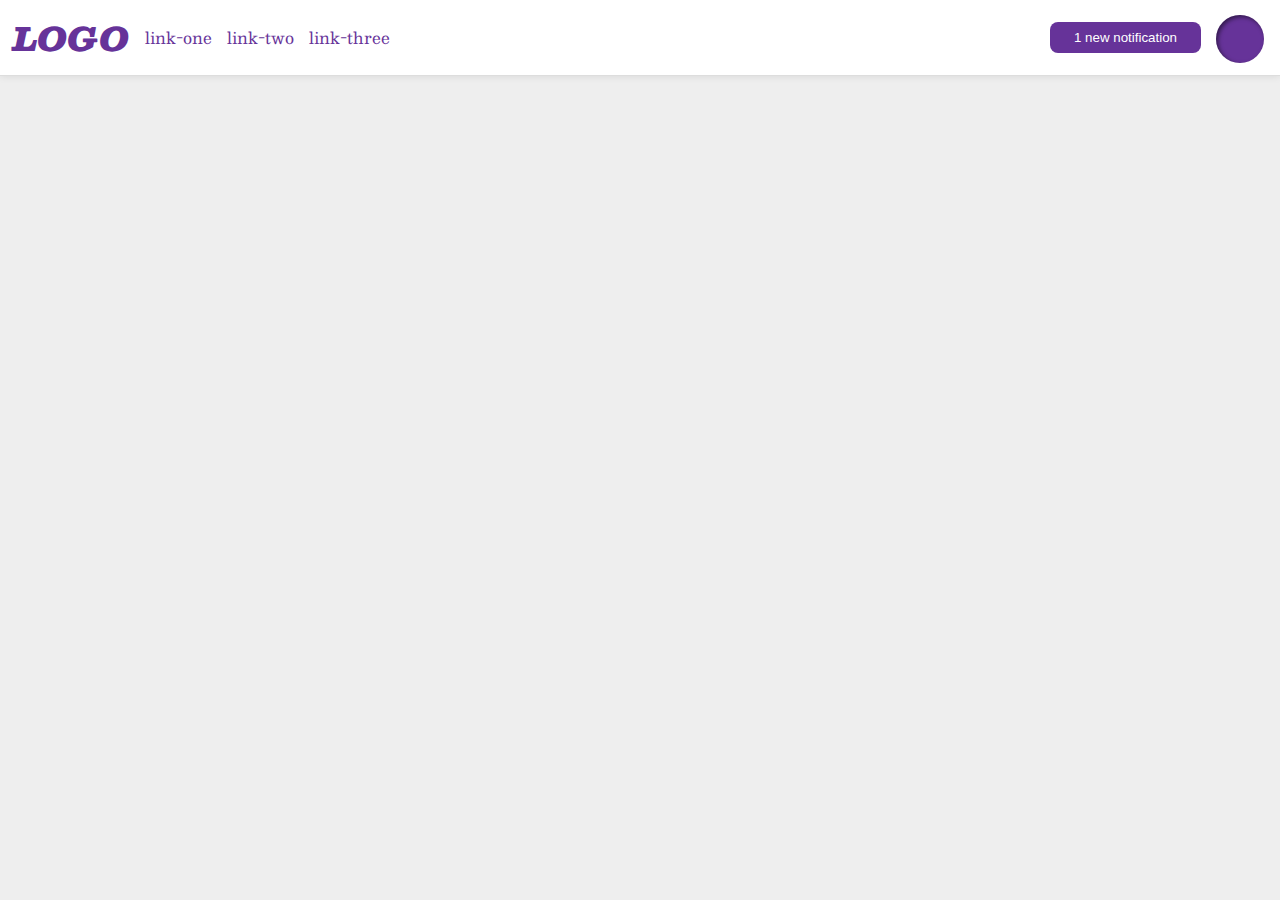
<file: flex/03-flex-header-2/index.html>
<!DOCTYPE html>
<html lang="en">
  <head>
    <meta charset="UTF-8">
    <meta http-equiv="X-UA-Compatible" content="IE=edge">
    <meta name="viewport" content="width=device-width, initial-scale=1.0">
    <title>Flex Header 2</title>
    <link rel="stylesheet" href="style.css">
  </head>
  <body>
      <div class="header meme">
        <div class="left-side">
          <div class="logo">
            LOGO
          </div>
          <ul class="links">
            <li><a href="google.com">link-one</a></li>
            <li><a href="google.com">link-two</a></li>
            <li><a href="google.com">link-three</a></li>
          </ul>
        </div>
        
        <div class="right-side">
          <button class="notifications">
            1 new notification
          </button>
          <div class="profile-image"></div>
        </div>
  </body>
</html>
</file>
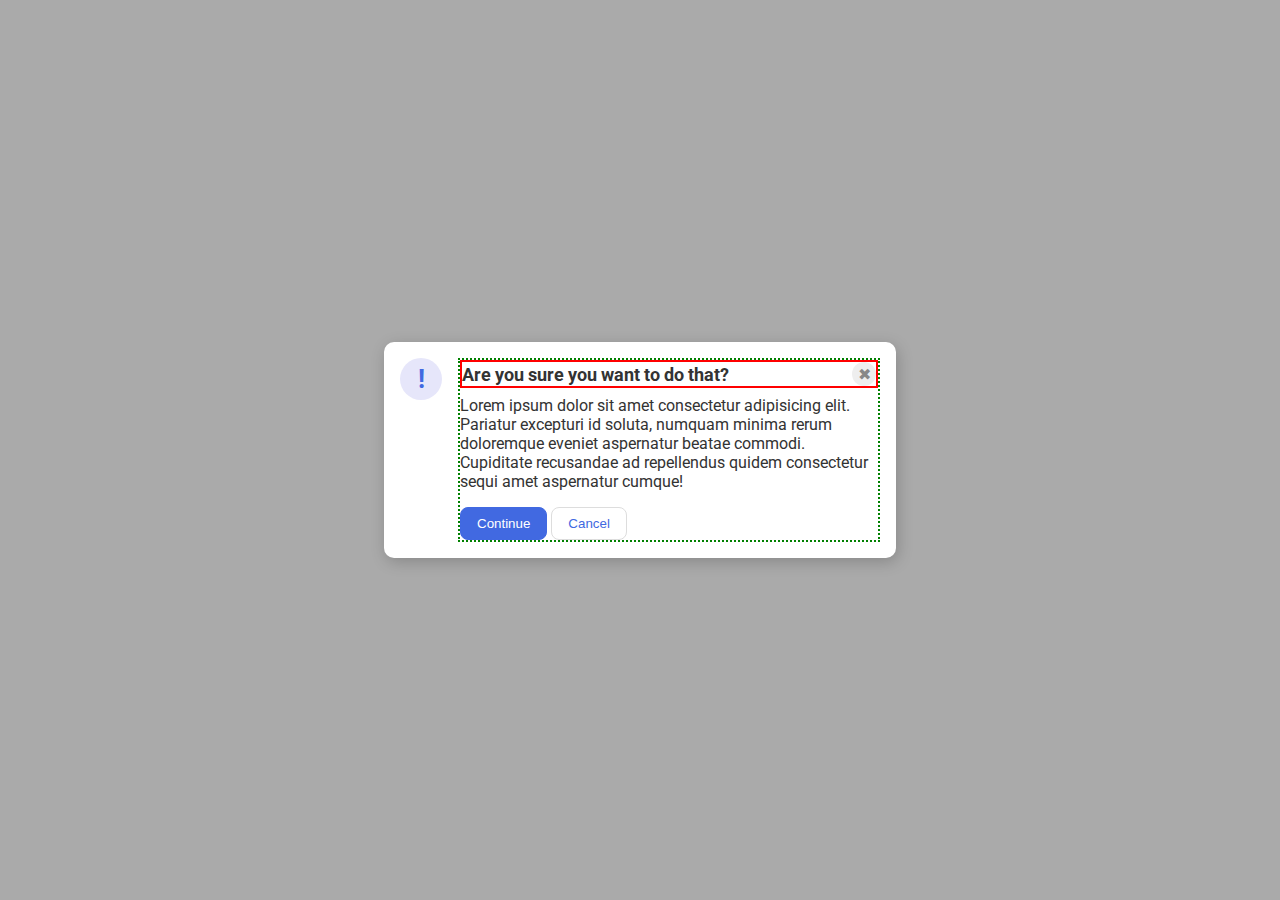
<file: flex/05-flex-modal/index.html>
<!DOCTYPE html>
<html lang="en">
  <head>
    <meta charset="UTF-8">
    <meta http-equiv="X-UA-Compatible" content="IE=edge">
    <meta name="viewport" content="width=device-width, initial-scale=1.0">
    <link rel="stylesheet" href="style.css">
    <title>Modal</title>
  </head>
  <body>
    <div class="modal">
      <div class="icon">!</div>
      <div class="container">
        <div class="header">Are you sure you want to do that?
          <div class="close-button">✖</div>
        </div>
        <div class="text">Lorem ipsum dolor sit amet consectetur adipisicing elit. Pariatur excepturi id soluta, numquam minima rerum doloremque eveniet aspernatur beatae commodi. Cupiditate recusandae ad repellendus quidem consectetur sequi amet aspernatur cumque!</div>
        <button class="continue">Continue</button>
        <button class="cancel">Cancel</button>
      </div>
    </div>
  
  </body>
</html>
</file>
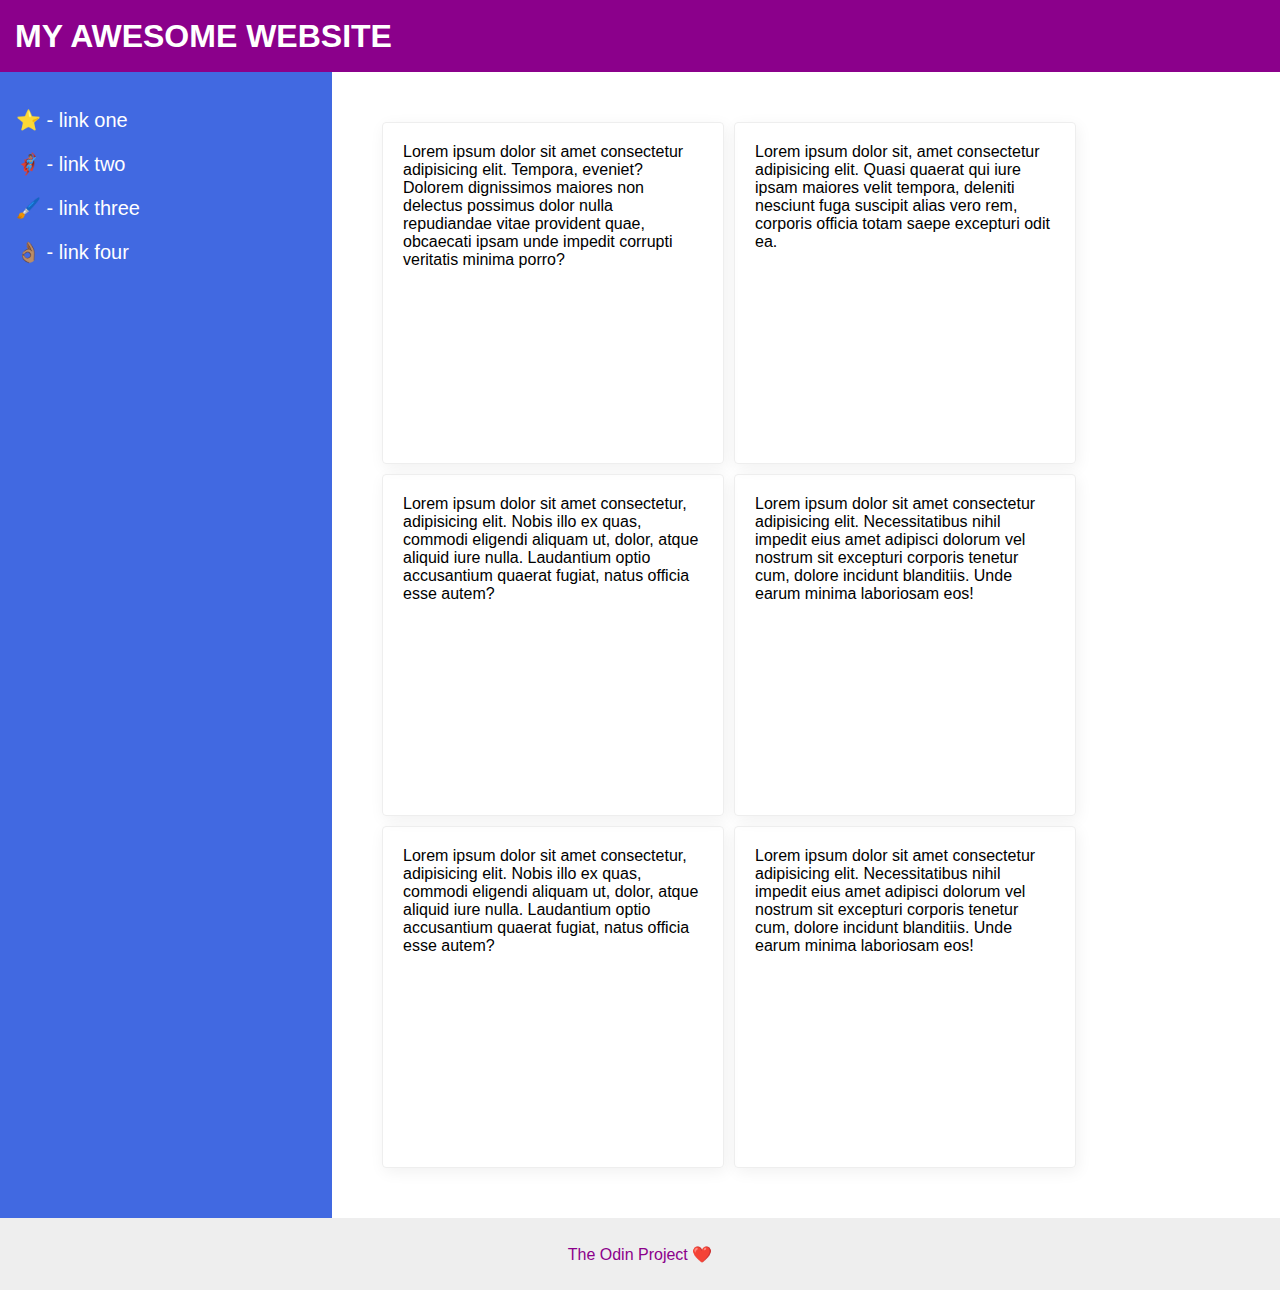
<file: flex/07-flex-layout-2/index.html>
<!DOCTYPE html>
<html lang="en">
  <head>
    <meta charset="UTF-8">
    <meta http-equiv="X-UA-Compatible" content="IE=edge">
    <meta name="viewport" content="width=device-width, initial-scale=1.0">
    <title>The Holy Grail</title>
    <link rel="stylesheet" href="style.css">
  </head>
  <body>
    <div class="header">
      MY AWESOME WEBSITE
    </div>
    <div class="sidebar-card">

      <div class="sidebar">
        <ul>
          <li><a href="#">⭐ - link one</a></li>
          <li><a href="#">🦸🏽‍♂️ - link two</a></li>
          <li><a href="#">🖌️ - link three</a></li>
          <li><a href="#">👌🏽 - link four</a></li>
        </ul>
      </div>
      
      <div class="all-cards">
        
        <div class="card">Lorem ipsum dolor sit amet consectetur adipisicing elit. Tempora, eveniet? Dolorem dignissimos maiores non delectus possimus dolor nulla repudiandae vitae provident quae, obcaecati ipsam unde impedit corrupti veritatis minima porro?</div>
        <div class="card">Lorem ipsum dolor sit, amet consectetur adipisicing elit. Quasi quaerat qui iure ipsam maiores velit tempora, deleniti nesciunt fuga suscipit alias vero rem, corporis officia totam saepe excepturi odit ea.</div>
        <div class="card">Lorem ipsum dolor sit amet consectetur, adipisicing elit. Nobis illo ex quas, commodi eligendi aliquam ut, dolor, atque aliquid iure nulla. Laudantium optio accusantium quaerat fugiat, natus officia esse autem?</div>
        <div class="card">Lorem ipsum dolor sit amet consectetur adipisicing elit. Necessitatibus nihil impedit eius amet adipisci dolorum vel nostrum sit excepturi corporis tenetur cum, dolore incidunt blanditiis. Unde earum minima laboriosam eos!</div>
        <div class="card">Lorem ipsum dolor sit amet consectetur, adipisicing elit. Nobis illo ex quas, commodi eligendi aliquam ut, dolor, atque aliquid iure nulla. Laudantium optio accusantium quaerat fugiat, natus officia esse autem?</div>
        <div class="card">Lorem ipsum dolor sit amet consectetur adipisicing elit. Necessitatibus nihil impedit eius amet adipisci dolorum vel nostrum sit excepturi corporis tenetur cum, dolore incidunt blanditiis. Unde earum minima laboriosam eos!</div>
      </div>
    
    </div>
    <div class="footer">
      The Odin Project ❤️
    </div>
  </body>
</html>
</file>
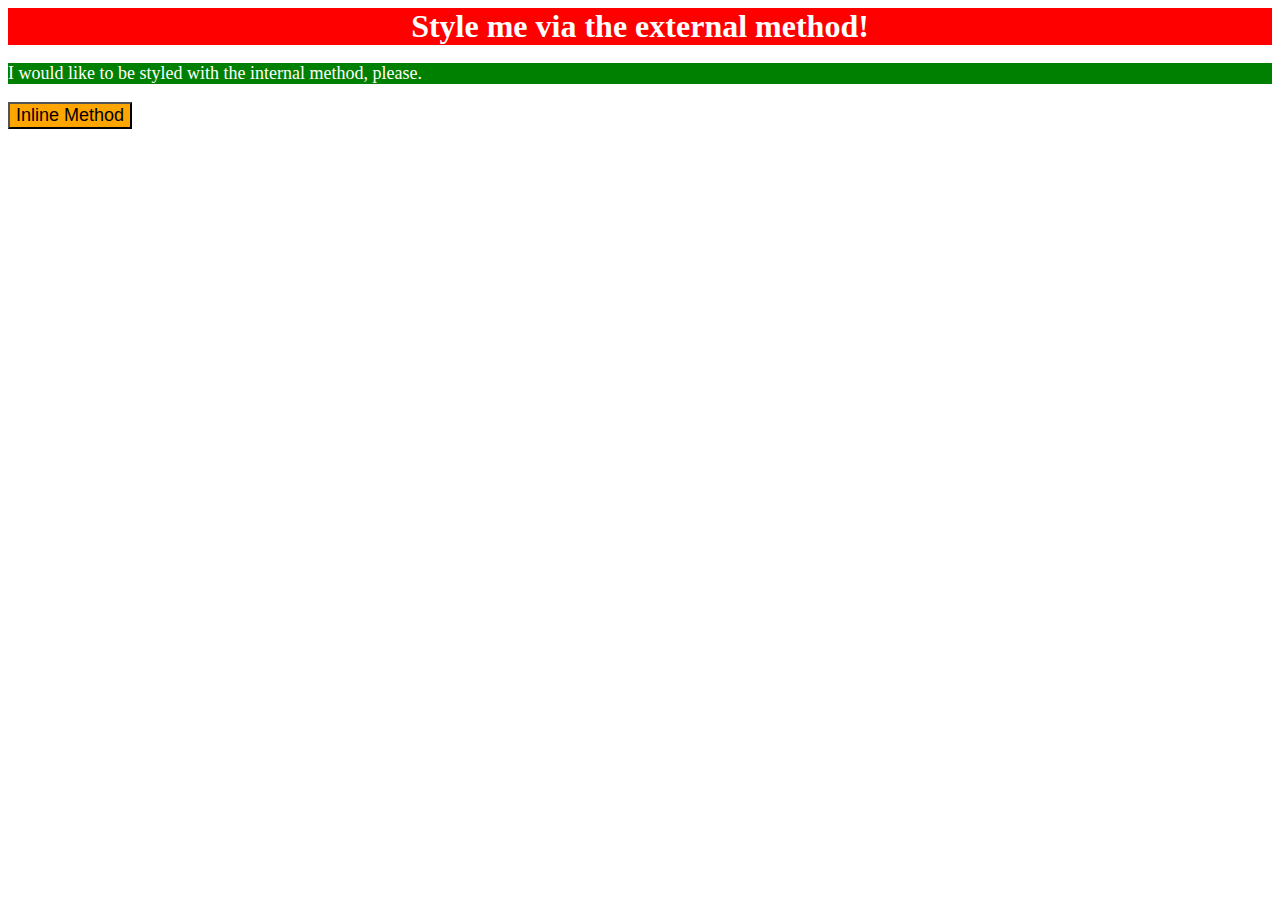
<file: foundations/01-css-methods/index.html>
<!DOCTYPE html>
<html lang="en">
  <head>
    <meta charset="UTF-8">
    <meta http-equiv="X-UA-Compatible" content="IE=edge">
    <meta name="viewport" content="width=device-width, initial-scale=1.0">
    <title>Methods for Adding CSS</title>
    <link rel="stylesheet" href="style.css">
    <style>
      p {
        background-color: green;
        color: white;
        font-size: 18px;
      }
    </style>
  </head>
  <body>
    <div>Style me via the external method!</div>
    <p>I would like to be styled with the internal method, please.</p>
    <button style="background-color: orange; font-size: 18px;">Inline Method</button>
  </body>
</html>
</file>
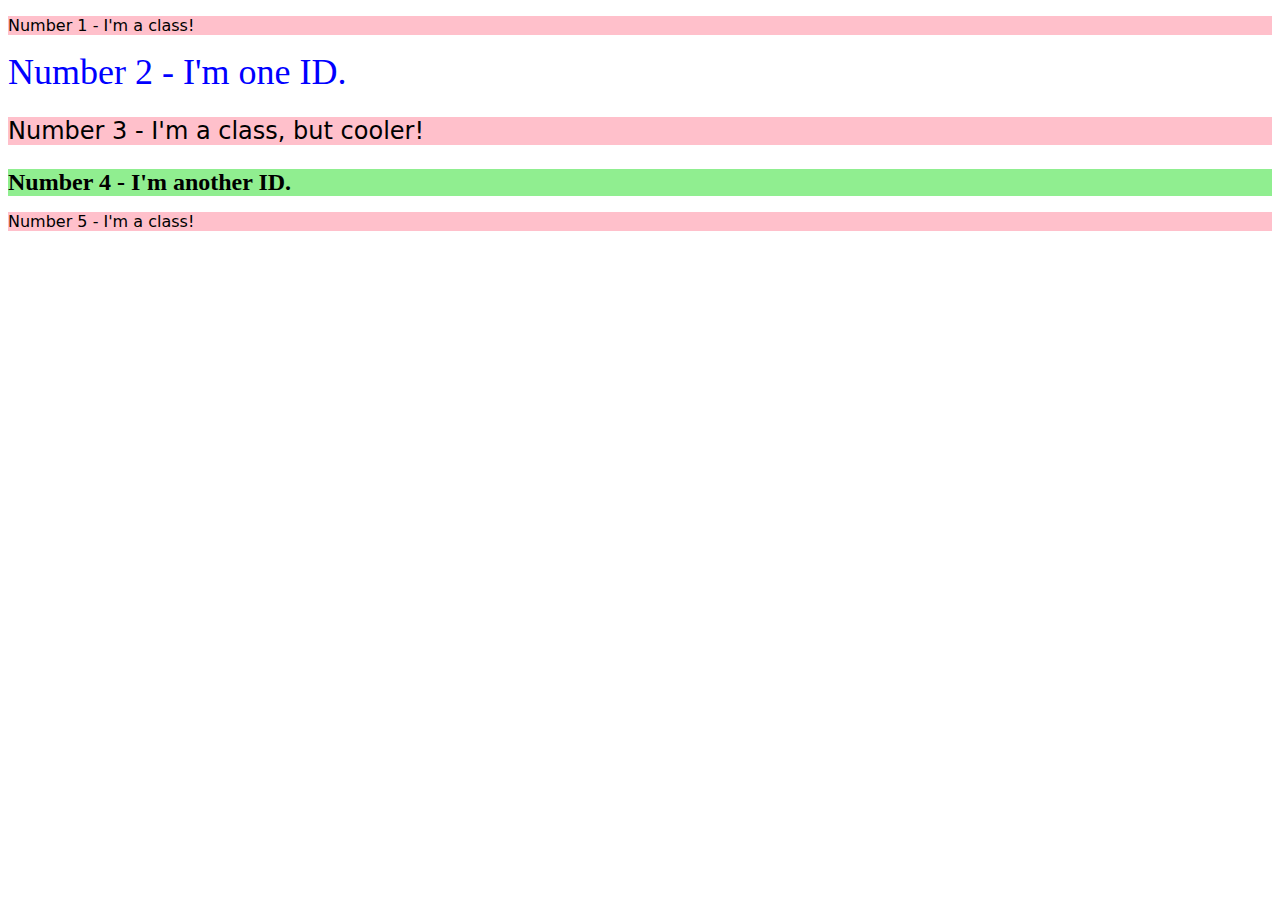
<file: foundations/02-class-id-selectors/index.html>
<!DOCTYPE html>
<html lang="en">
  <head>
    <meta charset="UTF-8">
    <meta http-equiv="X-UA-Compatible" content="IE=edge">
    <meta name="viewport" content="width=device-width, initial-scale=1.0">
    <title>Class and ID Selectors</title>
    <link rel="stylesheet" href="style.css">
  </head>
  <body>
    <p class="odd-number">Number 1 - I'm a class!</p>
    <div id="num-two">Number 2 - I'm one ID.</div>
    <p class="odd-number three">Number 3 - I'm a class, but cooler!</p>
    <div id="num-four">Number 4 - I'm another ID.</div>
    <p class="odd-number">Number 5 - I'm a class!</p>
  </body>
</html>
</file>
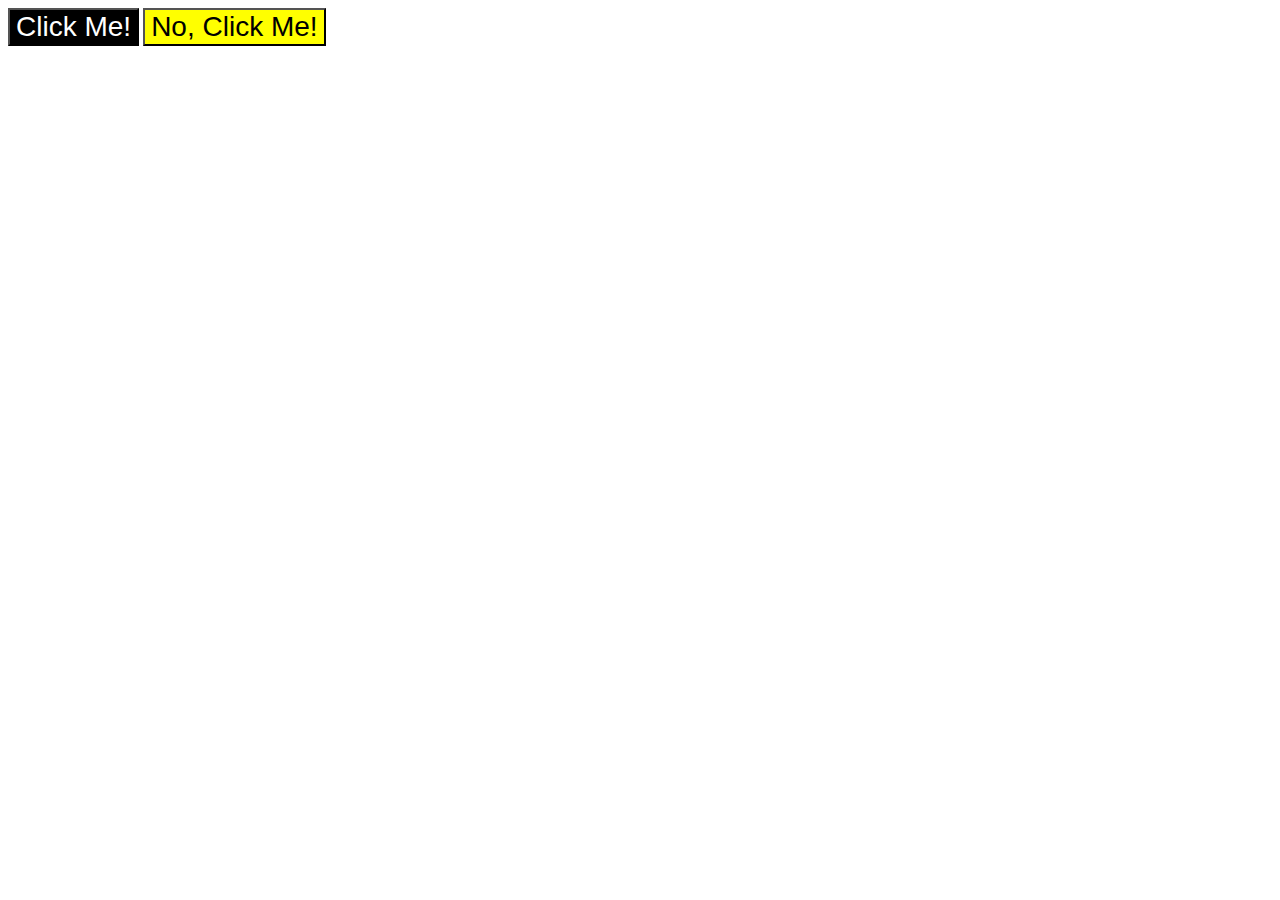
<file: foundations/03-grouping-selectors/index.html>
<!DOCTYPE html>
<html lang="en">
  <head>
    <meta charset="UTF-8">
    <meta http-equiv="X-UA-Compatible" content="IE=edge">
    <meta name="viewport" content="width=device-width, initial-scale=1.0">
    <title>Grouping Selectors</title>
    <link rel="stylesheet" href="style.css">
  </head>
  <body>
    <button class="button-one">Click Me!</button>
    <button class="button-two">No, Click Me!</button>
  </body>
</html>
</file>
<file: flex/03-flex-header-2/style.css>
/* this is some magical font-importing.  
you'll learn about it later. */
@import url('https://fonts.googleapis.com/css2?family=Besley:ital,wght@0,400;1,900&display=swap');

body {
  margin: 0;
  background: #eee;
  font-family: Besley, serif;
}

.header {
  display: flex;
  flex-direction: row;
  justify-content: space-between;
  background: white;
  border-bottom: 1px solid #ddd;
  box-shadow: 0 0 8px rgba(0,0,0,.1);
  padding: 8px
}

.profile-image {
  background: rebeccapurple;
  box-shadow: inset 2px 2px 4px rgba(0,0,0,.5);
  border-radius: 50%;
  width: 48px;
  height:  48px;
  margin-right: 8px;
  margin-top: 3px;
}

.logo {
  color: rebeccapurple;
  font-size: 32px;
  font-weight: 900;
  font-style: italic;
  margin-left: 5px;
}

button {
  border: none;
  border-radius: 8px;
  background: rebeccapurple;
  color: white;
  padding: 8px 24px;
}

a {
  /* this removes the line under our links */
  text-decoration: none;
  color: rebeccapurple;
}

ul {
  display: flex;
  gap: 15px;
  flex-direction: row;
  list-style-type: none;
  padding-left: 0;
}

.right-side{
  display: flex;
  gap: 15px;
  align-items: center;
}

.left-side{
  display: flex;
  align-items: center;
  gap: 16px;
}
</file>
<file: flex/05-flex-modal/style.css>
@import url('https://fonts.googleapis.com/css2?family=Roboto:wght@400;700&display=swap');

html, body {
  height: 100%;
}

body {
  font-family: Roboto, sans-serif;
  margin: 0;
  background: #aaa;
  color: #333;
  /* I'll give you this one for free */
  display: flex;
  align-items: center;
  justify-content: center;
}

.modal {
  background: white;
  width: 480px;
  border-radius: 10px;
  box-shadow: 2px 4px 16px rgba(0,0,0,.2);
  display: flex;
  gap: 16px;
  padding: 16px;
}

.icon {
  color: royalblue;
  font-size: 26px;
  font-weight: 700;
  background: lavender;
  width: 42px;
  height: 42px;
  border-radius: 50%;
  display: flex;
  align-items: center;
  justify-content: center;
  flex-shrink: 0;
}

.close-button {
  background: #eee;
  border-radius: 50%;
  color: #888;
  font-weight: 400;
  font-size: 16px;
  height: 24px;
  width: 24px;
  display: flex;
  align-items: center;
  justify-content: center;
}

button {
  padding: 8px 16px;
  border-radius: 8px;
}

button.continue {
  background: royalblue;
  border: 1px solid royalblue;
  color: white;
}

button.cancel {
  background: white;
  border: 1px solid #ddd;
  color: royalblue;
}

.header{
  display: flex;
  align-items: center;
  justify-content: space-between;
  font-size: 18px;
  font-weight: bold;
  margin-bottom: 8px;
  border: 2px solid red
}

.text{
  margin-bottom: 16px;
}

.container{
  border: 2px dotted green;
}
</file>
<file: flex/07-flex-layout-2/style.css>
*{
  padding: 0;
  margin: 0;
}

body {
  font-family: -apple-system, BlinkMacSystemFont, 'Segoe UI', Roboto, Oxygen, Ubuntu, Cantarell, 'Open Sans', 'Helvetica Neue', sans-serif;
  margin: 0;
  min-height: 100vh;
  display: flex;
  justify-content: space-between;
  flex-direction: column;
}

.header {
  display: flex;
  align-items: center;
  height: 72px;
  font-size: 32px;
  font-weight: 900;
  padding-left: 15px;
  background: darkmagenta;
  color: white;
}

.footer {
  display: flex;
  height: 72px;
  background: #eee;
  color: darkmagenta;
  justify-content: center;
  align-items: center;
}

.sidebar {
  width: 300px;
  flex: 1 0 auto;
  background: royalblue;
  display: flex;
  flex-direction: column;
  font-size: 20px;
  padding: 16px;
}
.card {
  border: 1px solid #eee;
  box-shadow: 2px 4px 16px rgba(0,0,0,.06);
  border-radius: 4px;
  display: flex;
  width: 300px;
  height: 300px;
  padding: 20px;
}

.all-cards{
  display: flex;
  justify-content: flex-start;
  flex-wrap: wrap;
  margin: 50px;
  gap: 10px;
}

.sidebar-card{
  display: flex;
  flex-direction: row;
  flex: auto;
}

ul{
  display: flex;
  list-style: none;
  flex-direction: column;
  padding: ;
}

a{
  text-decoration: none;
  color: white;
}

li{
  padding-top: 20px;
}
</file>
<file: foundations/01-css-methods/style.css>
div {
    background-color: red;
    color: white;
    font-size: 32px;
    text-align: center;
    font-weight: bold;
}
</file>
<file: foundations/02-class-id-selectors/style.css>
.odd-number{
    background-color: pink;
    font-family: Verdana, "DejaVu Sans", sans-serif;
}

#num-two{
    color: blue;
    font-size: 36px;
}

.odd-number.three{
    font-size: 24px;
}

#num-four{
    background-color: lightgreen;
    font-size: 24px;
    font-weight: bold;
}
</file>
<file: foundations/03-grouping-selectors/style.css>
button{
    font-size: 28px;
    font-family: Helvetica, "Times New Roman", sans-serif;
}

.button-one{
    background-color: black;
    color: white;
}

.button-two{
    background-color: yellow;
}
</file>
